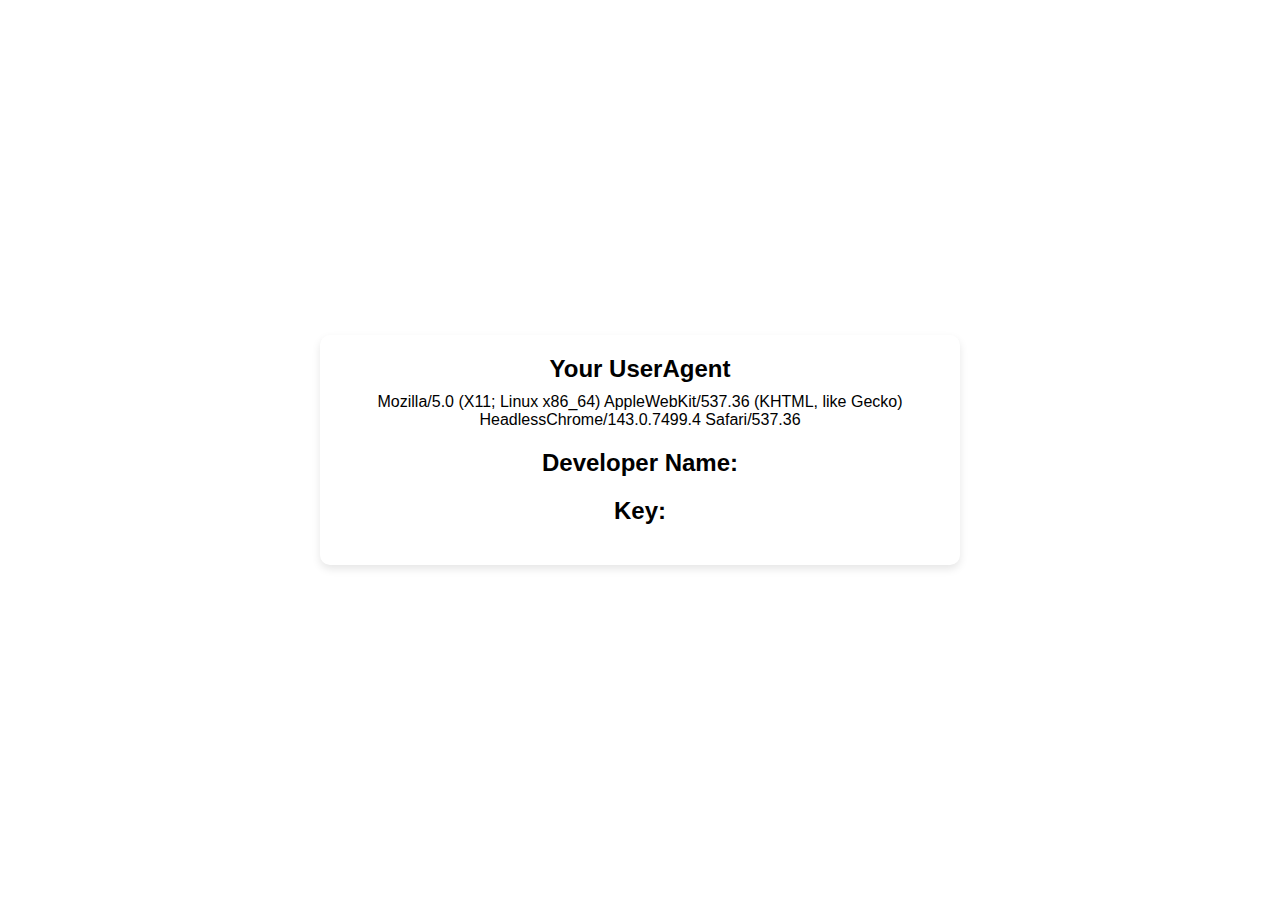
<file: index.html>
<!DOCTYPE html>
<html lang="cn">
	<head>
		<meta charset="UTF-8">
		<meta name="viewport" content="width=device-width, initial-scale=1.0">
		<title>QR-Auth</title>
		<link rel="stylesheet" href="styles.css">
	</head>
	<body>
		<div class="user-agent-box">
  			<h1>Your UserAgent</h1>
  			<p id="userAgent"></p>
			<h2>Developer Name:</h2>
  			<p id="devName"></p>
  			<h2>Key:</h2>
  			<p id="key"></p>
		</div>
		
		<script type="module" src="main.js"></script>
	</body>
</html>
</file>
<file: styles.css>
/* styles.css 文件内容 */
body {
  font-family: Arial, sans-serif;
  display: flex;
  justify-content: center;
  align-items: center;
  height: 100vh;
  margin: 0;
}

.user-agent-box {
  background-color: white;
  padding: 20px;
  border-radius: 10px;
  box-shadow: 0 4px 8px rgba(0,0,0,0.1);
  text-align: center;
  max-width: 600px;
}

.user-agent-box h1 {
  margin: 0;
  font-size: 24px;
}

.user-agent-box p {
  font-size: 16px;
  margin-top: 10px;
}
</file>
